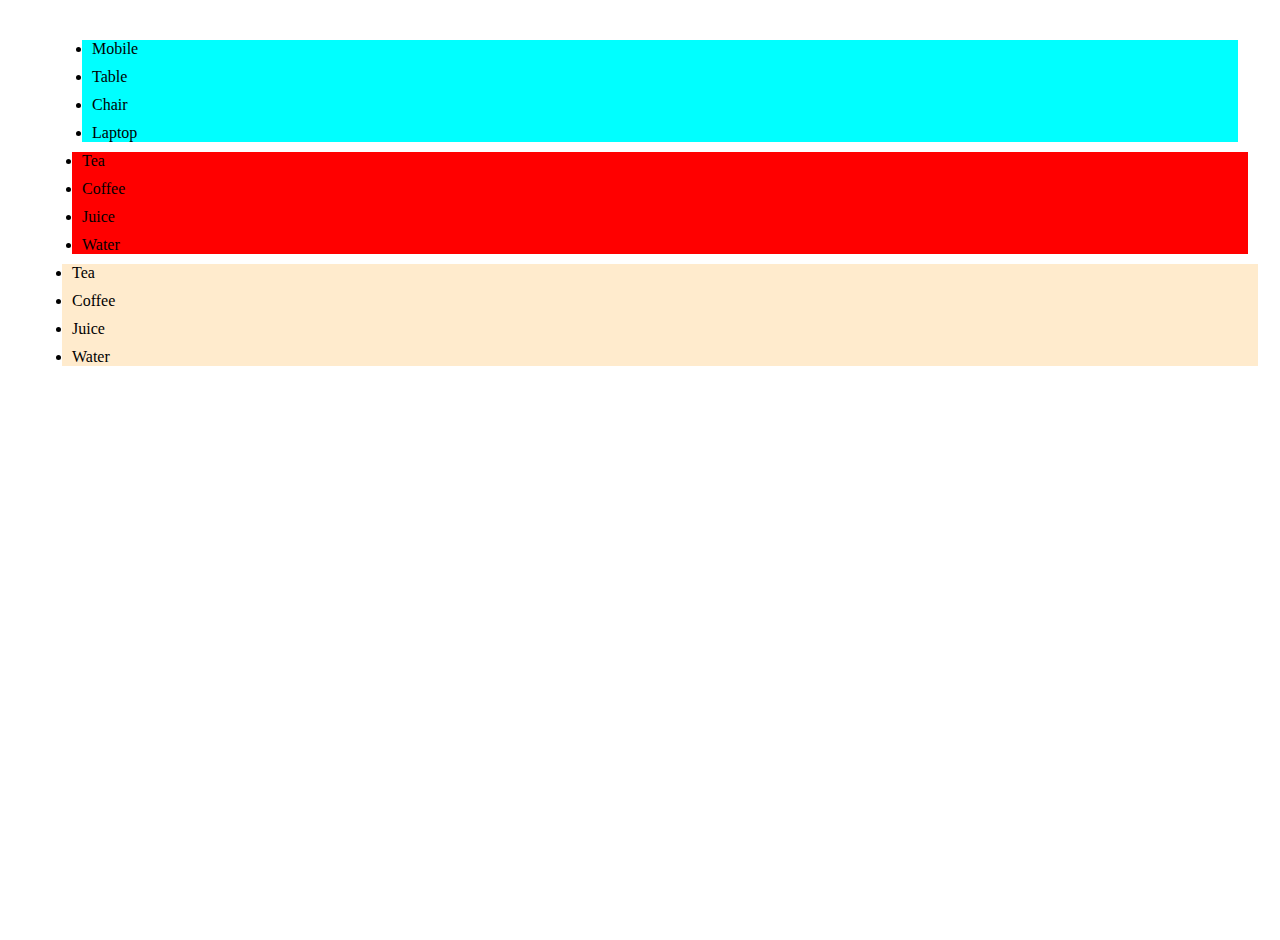
<file: DAY2/Set02/index.html>
<!DOCTYPE html>
<html lang="en">
<head>
    <meta charset="UTF-8">
    <meta name="viewport" content="width=device-width, initial-scale=1.0">
    <title>Document</title>
    <link rel="stylesheet" href="style.css">
</head>
<body>
    <!-- <div style="margin: 20px;
    padding: 40px;
    border: 1px solid red;
    width: 40 px;
    box-sizing: border-box;"> content</div> -->
    <!-- <div class="parent">
        I am the parent.
        <div class="child">
            I am child.
            <ol>
                <li>item</li>
                <li>item</li>
                <li>item</li>
                <li>item</li>
                <li>item</li>
                <li>item</li>
                <li>item</li>
                <li>item</li>
                <li>item</li>
                <li>item</li>
            </ol>
        </div>
    </div> -->
    <!-- <button class="button">
        CLICK HERE
    </button>
    <button class="small_button">
        CLICK HERE
    </button>
    <button class="big_button">
        CLICK HERE
    </button> -->

    <div class="parent">
            <div >
                <ul >
                    <li>Mobile</li>
                    <li>Table</li>
                    <li>Chair</li>
                    <li>Laptop</li>
                </ul>
            </div>
                <ul>
                    <li>Tea</li>
                    <li>Coffee</li>
                    <li>Juice</li>
                    <li>Water</li>
                </ul>
    </div>
    <ul>
        <li>Tea</li>
        <li>Coffee</li>
        <li>Juice</li>
        <li>Water</li>
    </ul>

</body>
</html>
</file>
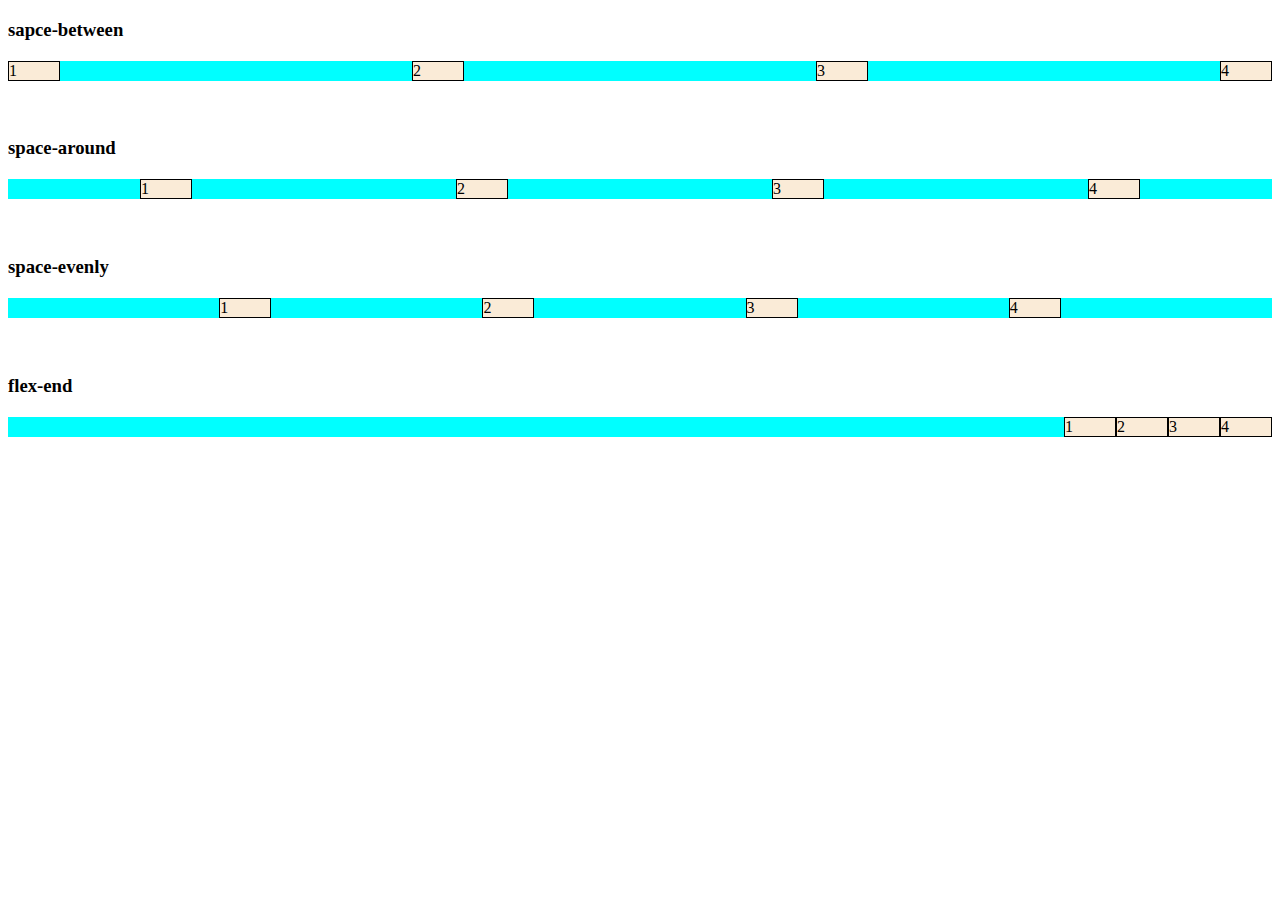
<file: DAY2/Set03/index.html>
<!DOCTYPE html>
<html lang="en">
<head>
    <meta charset="UTF-8">
    <meta name="viewport" content="width=device-width, initial-scale=1.0">
    <title>Document</title>
    <link rel="stylesheet" href="style.css">
</head>
<body>
        <h3>sapce-between</h3>
        <div class="parent parent1">
            <div class="child">1</div>
            <div class="child">2</div>
            <div class="child">3</div>
            <div class="child">4</div>
        </div>
        <br>
        <h3>space-around</h3>
        <div class="parent parent2">
            <div class="child">1</div>
            <div class="child">2</div>
            <div class="child">3</div>
            <div class="child">4</div>
        </div>
        <br>
        <h3>space-evenly</h3>
        <div class="parent parent3">
            <div class="child">1</div>
            <div class="child">2</div>
            <div class="child">3</div>
            <div class="child">4</div>
        </div>
        <br>
        <h3>flex-end</h3>
        <div class="parent parent4">
            <div class="child">1</div>
            <div class="child">2</div>
            <div class="child">3</div>
            <div class="child">4</div>
        </div>

</body>
</html>
</file>
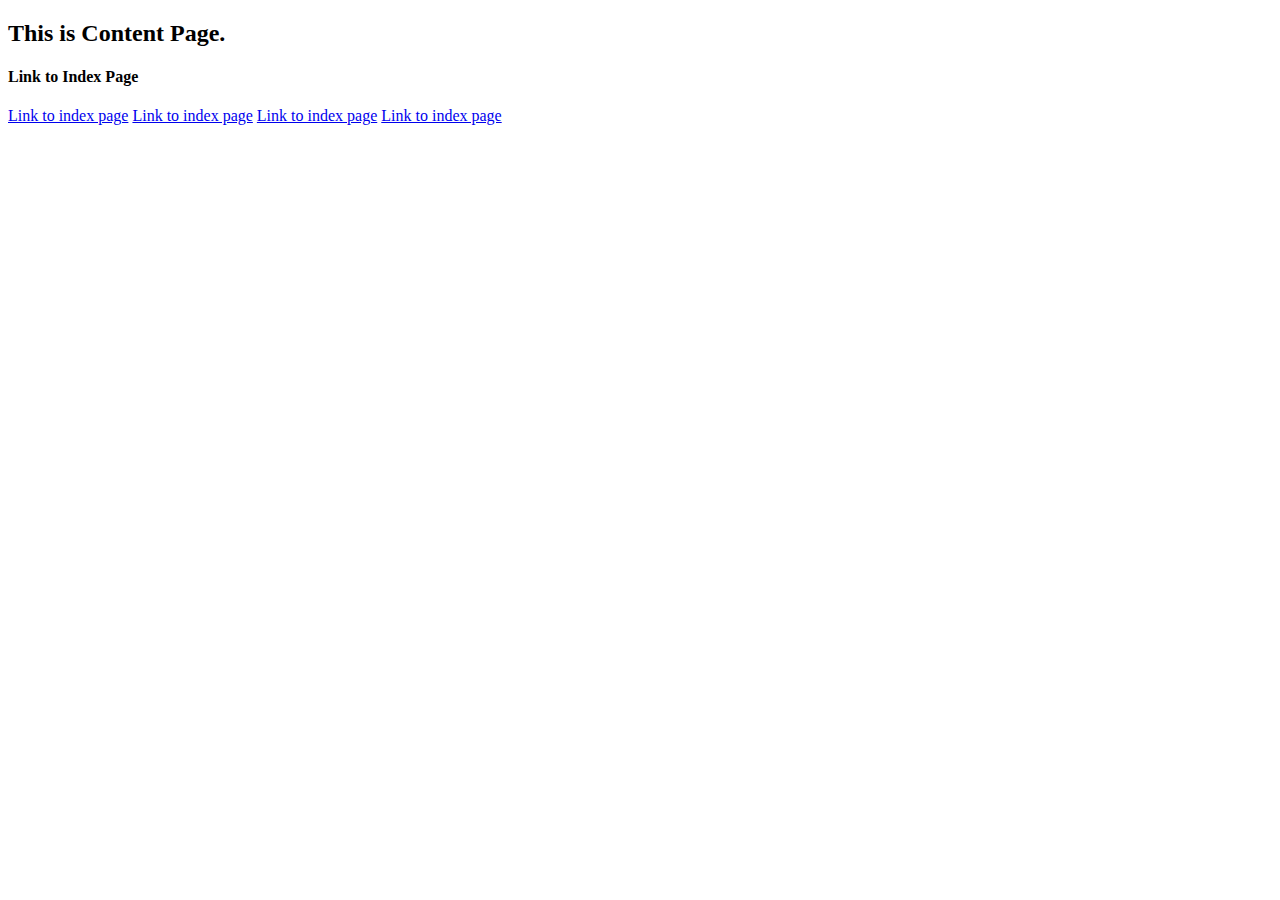
<file: DAY1/contact.html>
<!DOCTYPE html>
<html lang="en">
<head>
    <meta charset="UTF-8">
    <meta name="viewport" content="width=device-width, initial-scale=1.0">
    <title>Document</title>
</head>
<body>
    <h2> This is Content Page.</h2>
    <h4> Link to Index Page</h4>
    <a href="/index.html" target="_blank"> Link to index page</a>
    <a href="/index.html" target="_self"> Link to index page</a>
    <a href="/index.html" target="_parent"> Link to index page</a>
    <a href="/index.html" target="_top"> Link to index page</a>
</body>
</html>
</file>
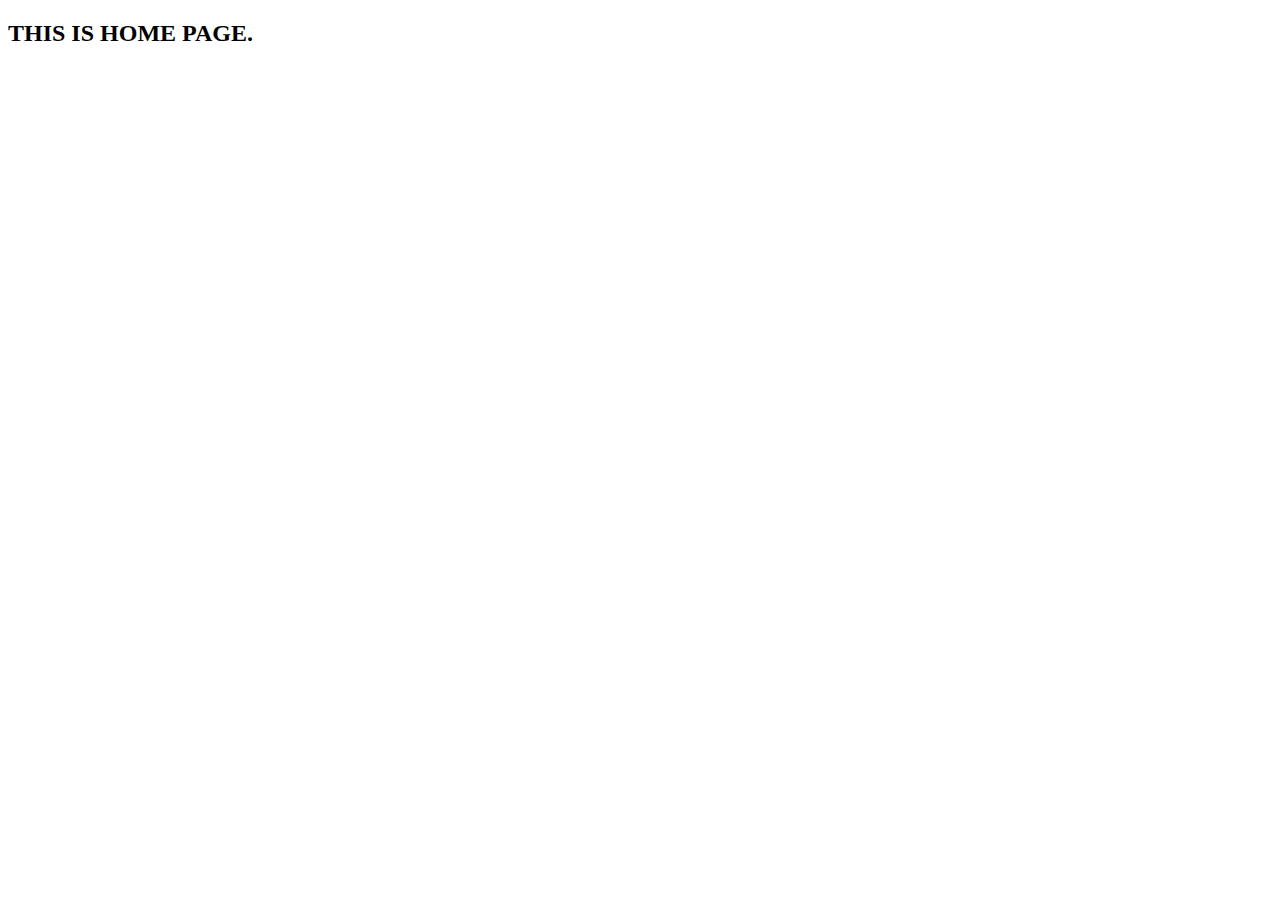
<file: DAY1/home.html>
<!DOCTYPE html>
<html lang="en">
<head>
    <meta charset="UTF-8">
    <meta name="viewport" content="width=device-width, initial-scale=1.0">
    <title>Document</title>
</head>
<body>
    <H2> THIS IS HOME PAGE.</H2>
</body>
</html>
</file>
<file: DAY2/Set02/style.css>
*{
    padding: 0;
    margin: 10px;
    box-sizing: border-box;
}

body{
    height: 100vh;
    width: 100vw;
    padding: 10px 32px;
}
.parent ul{
    background-color: aqua;
}
.parent>ul{
    background-color: red;
}
.parent+ul{
    background-color: blanchedalmond;
}
/* .second_parent
{
    ol{
        background-color: bisque;
    }
    ul:first-child{
        background-color: blue;
    }
    ul:last-child{
        background-color: aquamarine;
        li:nth-child(3)
        {
            background-color: black;
            color: blue;
        }
    }

}
.list1
{
    background-color: blueviolet;
}
.list2
{
    background-color: rgb(75, 41, 106);
}
.list3
{
    background-color: rgb(93, 62, 121);
} */

/* .parent
{
    background-color: azure;
    height: 100%;
}
.child
{
    width: 25%;
    height: 50%;
    background-color: aquamarine;
    overflow: scroll;
} */
/* .button
{
    padding: 1em;
    border-radius: 8px;
    border: none;
    display: block;
    margin: 10px auto;
    font-size: 16px ;
    width: 8em;
    background-color: bisque;
}
.small_button
{
    font-size: 10px;
}
.big_button
{
    font-size: 2009px;
} */
</file>
<file: DAY2/Set03/style.css>
.parent
{
    background-color: aqua;
    
    display: flex;
    justify-content: space-around;
    margin: 20px 0;
    
}
.child{
    width: 50px;
    background-color: antiquewhite;
    border: 1px solid black;
}
.parent1{
    justify-content: space-between;
}
.parent2{
    justify-content: space-around;
}
.parent3{
    justify-content: space-evenly;
}
.parent4{
    justify-content: flex-end;
}
</file>
